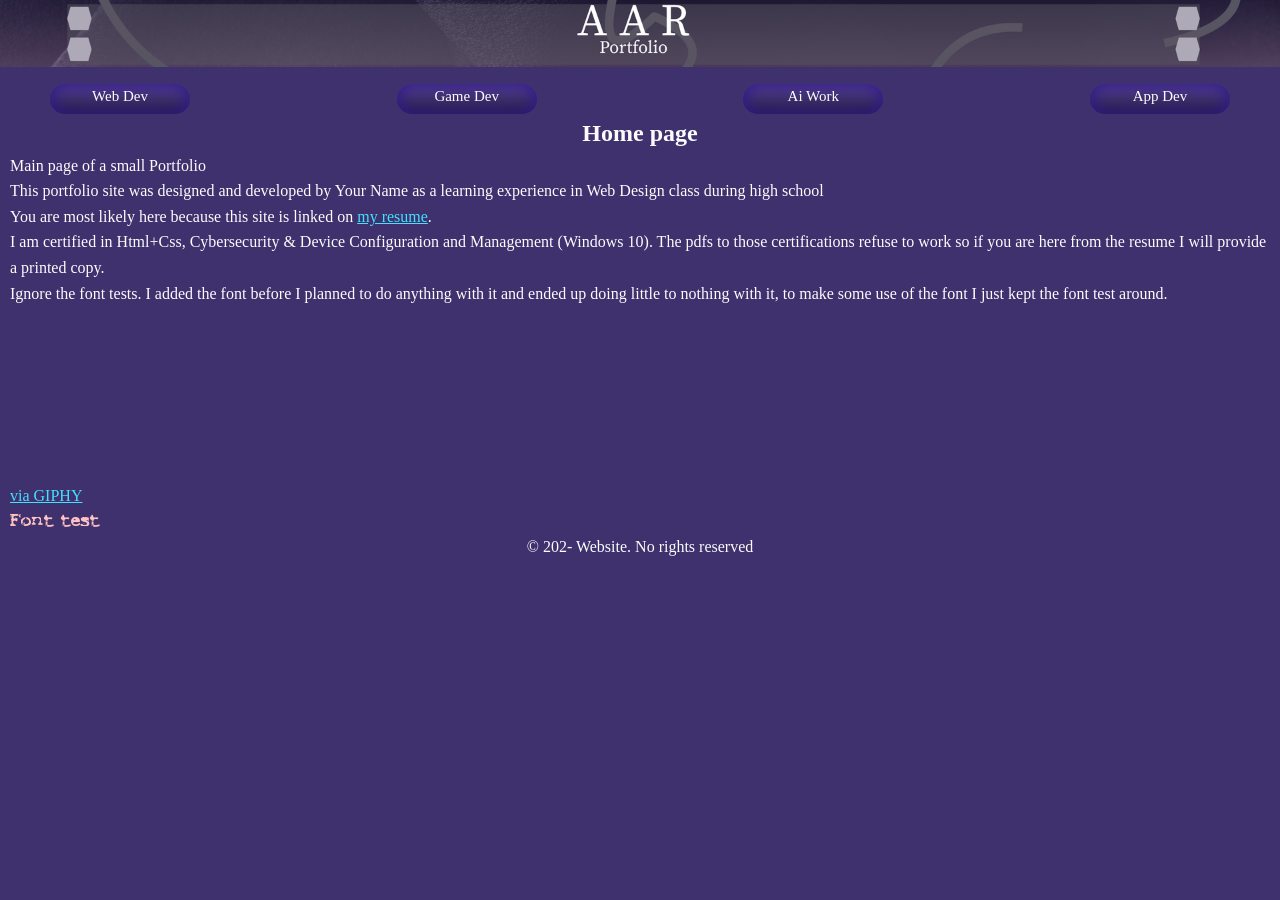
<file: index.html>
<!DOCTYPE html>
<html lang="en">
  <head>
    <meta charset="UTF-8" />
    <meta name="viewport" content="width=device-width, initial-scale=1.0" />
    <title>Tech Portfolio</title>
    <link rel="stylesheet" href="styles.css" />
    <link rel="icon" type="image/x-icon" href="/project/workspace/favicon.ico">
  </head>
  <body>
    <div class="wrapper">
    <header class="banner">
      <a href="index.html">
      <img src="Black and Yellow Web Developer LinkedIn Banner (1920 x 100 px).png" alt="Banner">
      </a>
    </header>
    <div class="Abc">
    
    <nav class="navi">
      <a href="Web.html" class="buttonClass">Web Dev</a>
      <a href="Game.html" class="buttonClass">Game Dev</a>
      <a href="Ai.html" class="buttonClass">Ai Work</a>
      <a href="App.html" class="buttonClass">App Dev</a>

    </nav>
   
    <main class="content">
      <h2>Home page</h2>
       <p>Main page of a small Portfolio</p>
    <p>This portfolio site was designed and developed by Your Name as a learning experience in Web Design class during high school</p>
    <p>You are most likely here because this site is linked on <a href="https://docs.google.com/document/d/1gDF7oiHtaaDCgHKeuujVsDJtwpdbTVNUsV63KZ1OMzg/edit?usp=sharing">my resume</a>.</p>
    <p>I am certified in Html+Css, Cybersecurity & Device Configuration and Management (Windows 10). The pdfs to those certifications refuse to work so if you are here from the resume I will provide a printed copy. </p>
    <p>Ignore the font tests. I added the font before I planned to do anything with it and ended up doing little to nothing with it, to make some use of the font I just kept the font test around.</p>
    <iframe src="https://giphy.com/embed/800iiDTaNNFOwytONV" width="280" height="169" frameBorder="0" class="giphy-embed"></iframe><p><a href="https://giphy.com/gifs/hamlet-drake-computers-laptop-800iiDTaNNFOwytONV">via GIPHY</a></p>

    <p class="Eviltxt">Font test</p>
    </main>
</div>
    <footer class="footer">
      <p class="rights">&copy; 202- Website. No rights reserved</p>
    </footer>
  </body>
</html>
</file>
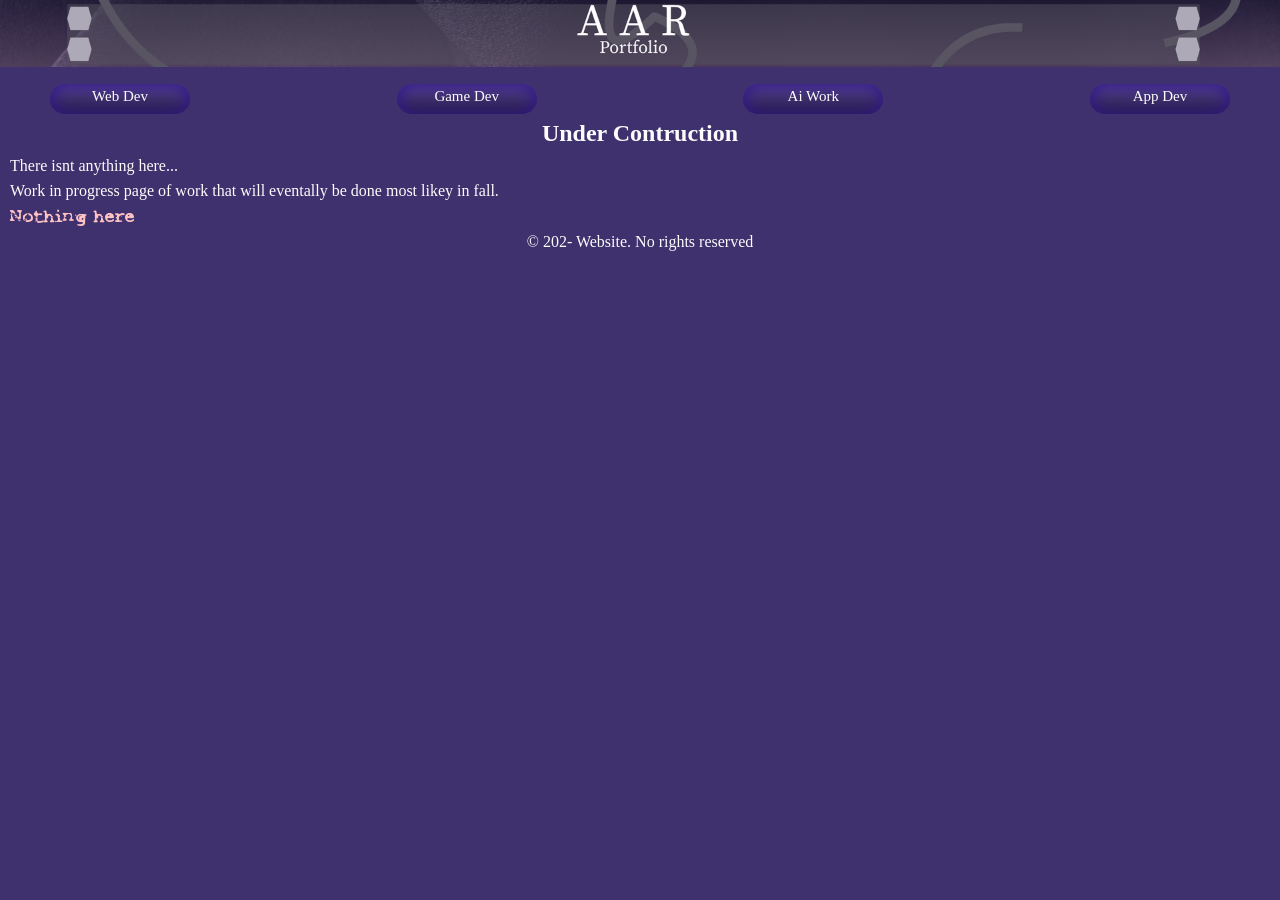
<file: Ai.html>
<!DOCTYPE html>
<html lang="en">
  <head>
    <meta charset="UTF-8" />
    <meta name="viewport" content="width=device-width, initial-scale=1.0" />
    <title>Portfolio</title>
    <link rel="stylesheet" href="styles.css" />
  
<link rel="icon" type="image/x-icon" href="/project/workspace/favicon.ico">
  </head>
  <body>
    <div class="wrapper">
    <header class="banner">
      <a href="index.html">
      <img src="Black and Yellow Web Developer LinkedIn Banner (1920 x 100 px).png" alt="Banner">
      </a>
    </header>
    <div class="Abc">
    
    <nav class="navi">
      <a href="Web.html" class="buttonClass">Web Dev</a>
      <a href="Game.html" class="buttonClass">Game Dev</a>
      <a href="afi.html" class="buttonClass">Ai Work</a>
      <a href="app.html" class="buttonClass">App Dev</a>

    </nav>
   
    <main class="content">
      <h2>Under Contruction</h2>
       <p>There isnt anything here...</p>
       <p>Work in progress page of work that will eventally be done most likey in fall.</p>
    <p class="Eviltxt">Nothing here</p>
    </main>
</div>
    <footer class="footer">
      <p class="rights">&copy; 202- Website. No rights reserved</p>
    </footer>
  </body>
</html>
</file>
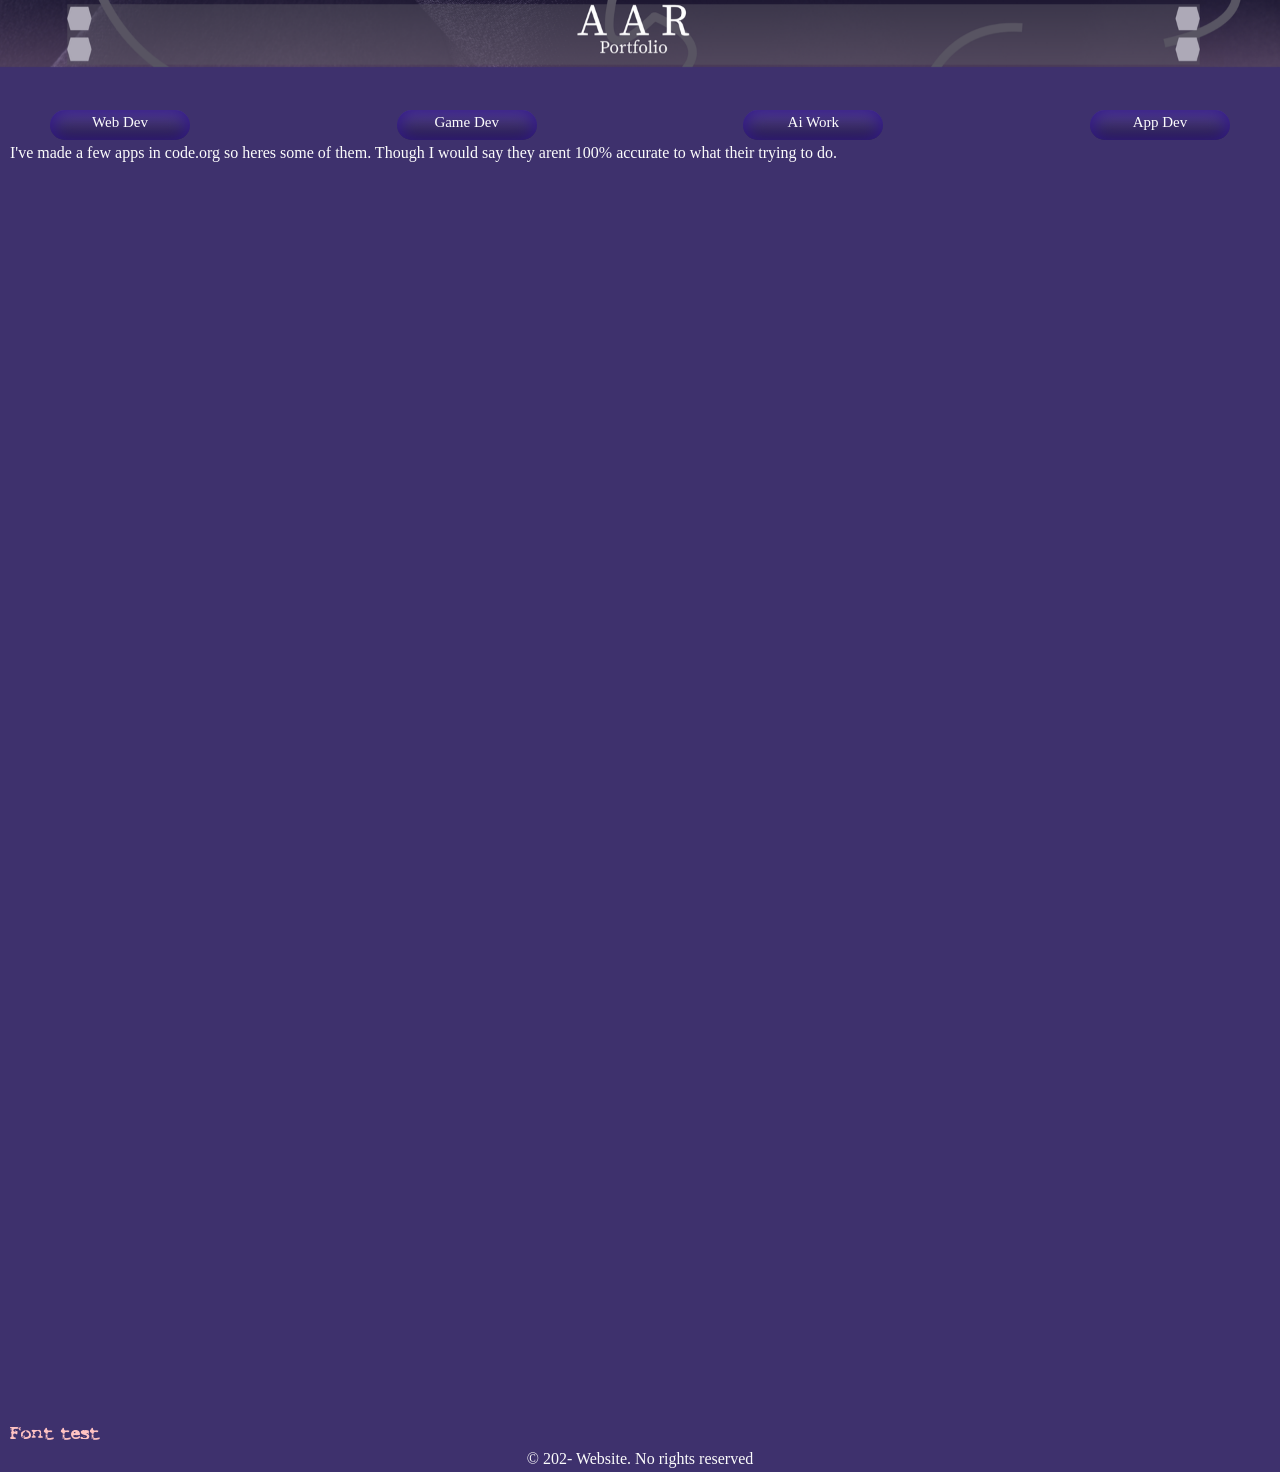
<file: App.html>
<!DOCTYPE html>
<html lang="en">
  <head>
    <meta charset="UTF-8" />
    <meta name="viewport" content="width=device-width, initial-scale=1.0" />
    <title>Portfolio</title>
    <link rel="stylesheet" href="styles copy.css" />
  </head>
  <body>
    <div class="wrapper">
    <header class="banner">
      <a href="index.html">
      <img src="Black and Yellow Web Developer LinkedIn Banner (1920 x 100 px).png" alt="Banner">
      </a>
    </header>
    <div class="Abcdef">
    
    <nav class="navi">
      <a href="Web.html" class="buttonClass">Web Dev</a>
      <a href="Game.html" class="buttonClass">Game Dev</a>
      <a href="Ai.html" class="buttonClass">Ai Work</a>
      <a href="app.html" class="buttonClass">App Dev</a>

    </nav>
   
    <main class="content">
        <p>I've made a few apps in code.org so heres some of them. Though I would say they arent 100% accurate to what their trying to do.</p>
        <iframe width="392" height="620" style="border: 0px;" src="https://studio.code.org/projects/applab/95318b08-9f49-4be0-9448-d5a11f327103/embed"></iframe>
        <iframe width="392" height="620" style="border: 0px;" src="https://studio.code.org/projects/applab/f61d8c02-28e7-4f68-afcc-256db3624bfd/embed"></iframe>
        <iframe width="392" height="620" style="border: 0px;" src="https://studio.code.org/projects/applab/158d3571-2dba-4669-ba58-bbb48a69eb8b/embed"></iframe>
        <iframe width="392" height="620" style="border: 0px;" src="https://studio.code.org/projects/applab/d18bf618-c46f-4a76-b87a-ad475e37257d/embed"></iframe>
        <iframe width="392" height="620" style="border: 0px;" src="https://studio.code.org/projects/applab/48a31a4c-991a-4bf8-8378-ca51aadebe4f/embed"></iframe>
        <iframe width="392" height="620" style="border: 0px;" src="https://studio.code.org/projects/applab/0bc73be8-41d9-47d0-99cb-0b77e96f4920/embed"></iframe>
    <p class="Eviltxt">Font test</p>
    </main>
</div>
    <footer class="footer">
      <p class="rights">&copy; 202- Website. No rights reserved</p>
    </footer>
  </body>
</html>
</file>
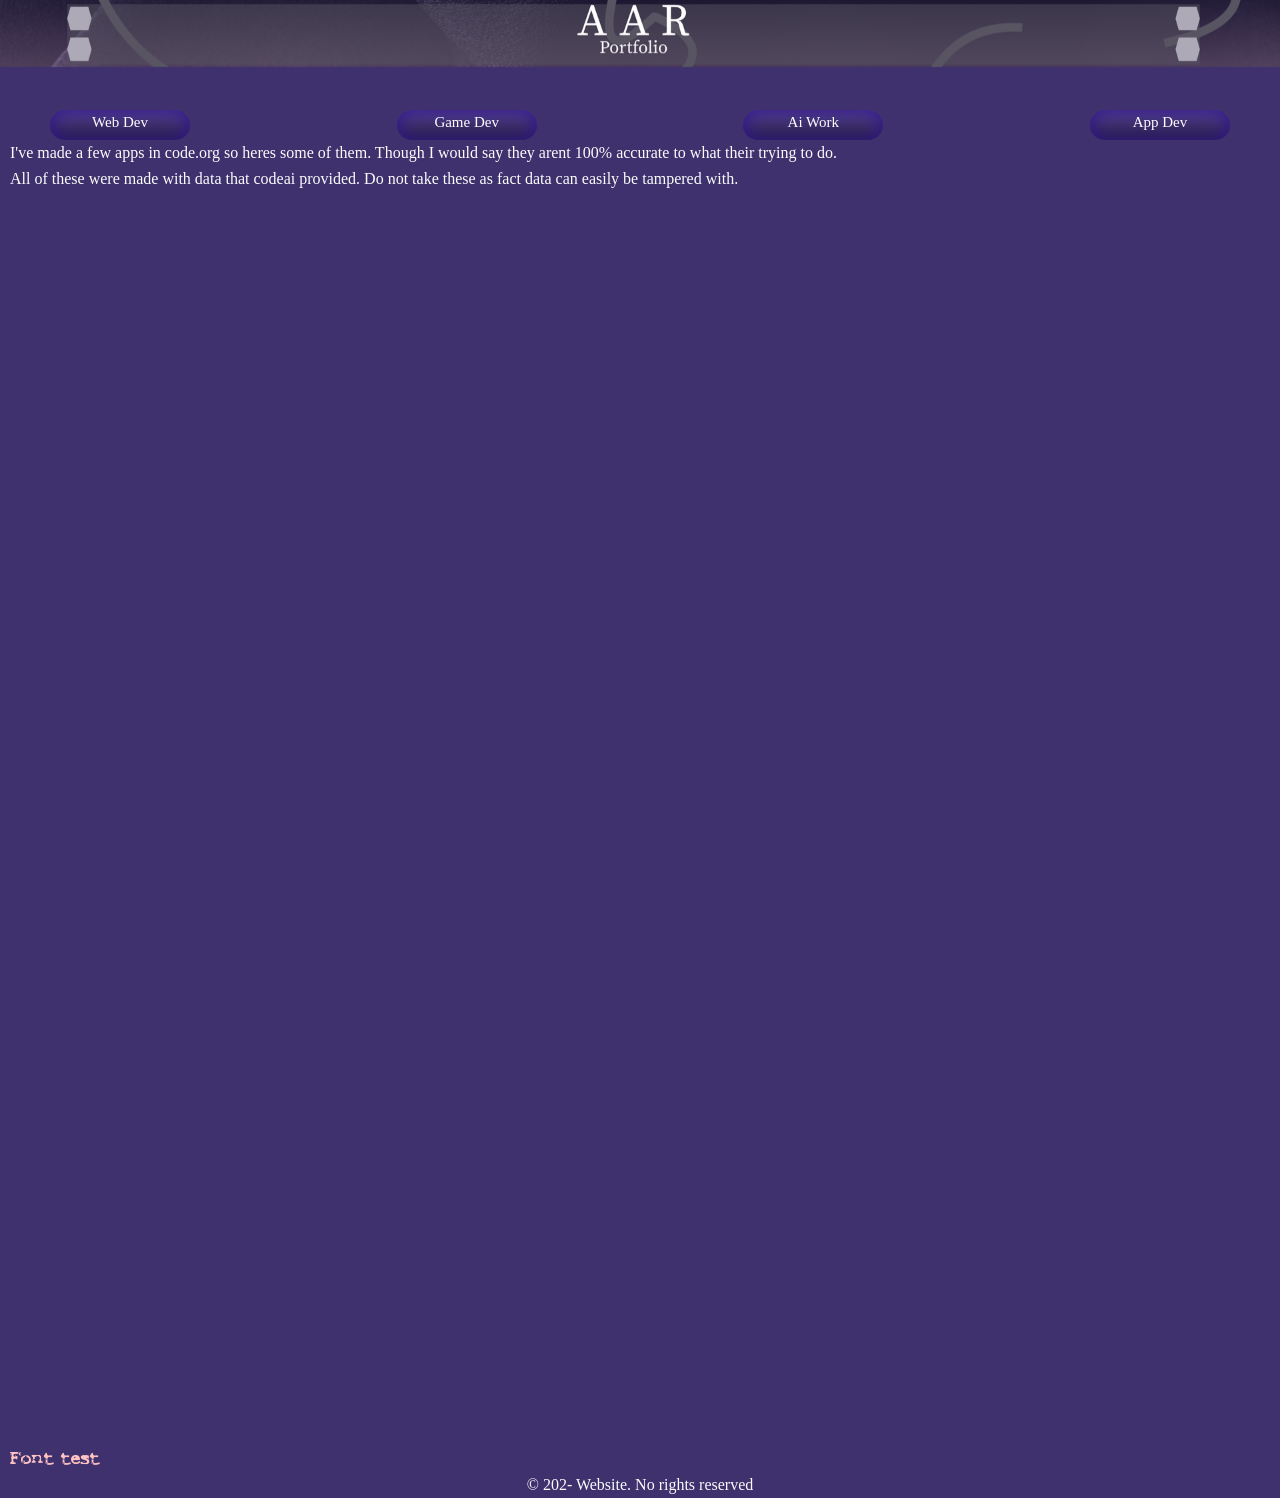
<file: app.html>
<!DOCTYPE html>
<html lang="en">
  <head>
    <meta charset="UTF-8" />
    <meta name="viewport" content="width=device-width, initial-scale=1.0" />
    <title>Portfolio</title>
    <link rel="stylesheet" href="styles copy.css" />
    <link rel="icon" type="image/x-icon" href="/project/workspace/favicon.ico">
  </head>
  <body>
    <div class="wrapper">
    <header class="banner">
      <a href="index.html">
      <img src="Black and Yellow Web Developer LinkedIn Banner (1920 x 100 px).png" alt="Banner">
      </a>
    </header>
    <div class="Abcdef">
    
    <nav class="navi">
      <a href="Web.html" class="buttonClass">Web Dev</a>
      <a href="Game.html" class="buttonClass">Game Dev</a>
      <a href="Ai.html" class="buttonClass">Ai Work</a>
      <a href="App.html" class="buttonClass">App Dev</a>

    </nav>
   
    <main class="content">
        <p>I've made a few apps in code.org so heres some of them. Though I would say they arent 100% accurate to what their trying to do.</p>
        <p>All of these were made with data that codeai provided. Do not take these as fact data can easily be tampered with.</p>
        <iframe width="392" height="620" style="border: 0px;" src="https://studio.code.org/projects/applab/95318b08-9f49-4be0-9448-d5a11f327103/embed"></iframe>
        <iframe width="392" height="620" style="border: 0px;" src="https://studio.code.org/projects/applab/f61d8c02-28e7-4f68-afcc-256db3624bfd/embed"></iframe>
        <iframe width="392" height="620" style="border: 0px;" src="https://studio.code.org/projects/applab/158d3571-2dba-4669-ba58-bbb48a69eb8b/embed"></iframe>
        <iframe width="392" height="620" style="border: 0px;" src="https://studio.code.org/projects/applab/d18bf618-c46f-4a76-b87a-ad475e37257d/embed"></iframe>
        <iframe width="392" height="620" style="border: 0px;" src="https://studio.code.org/projects/applab/48a31a4c-991a-4bf8-8378-ca51aadebe4f/embed"></iframe>
        <iframe width="392" height="620" style="border: 0px;" src="https://studio.code.org/projects/applab/0bc73be8-41d9-47d0-99cb-0b77e96f4920/embed"></iframe>
    <p class="Eviltxt">Font test</p>
    </main>
</div>
    <footer class="footer">
      <p class="rights">&copy; 202- Website. No rights reserved</p>
    </footer>
  </body>
</html>
</file>
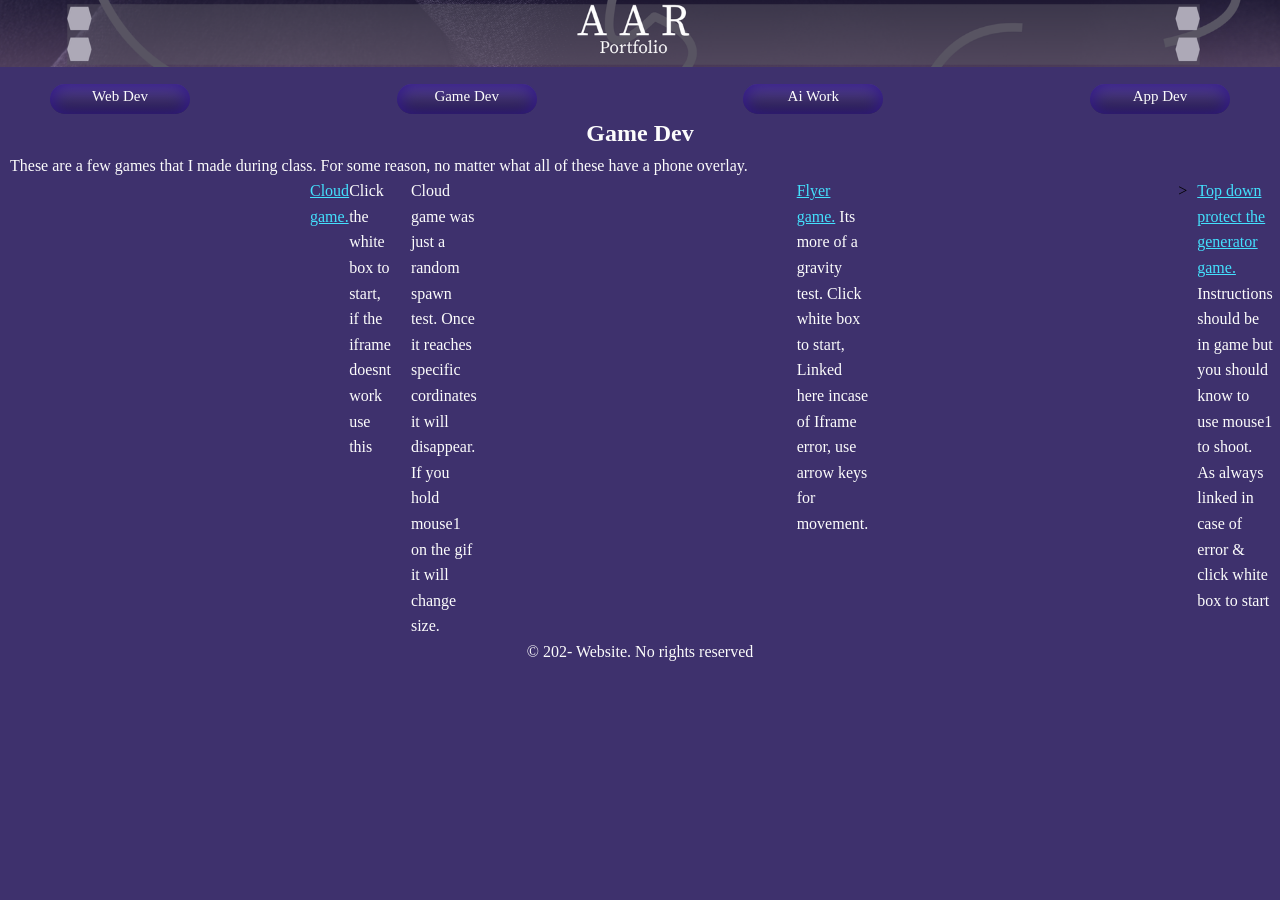
<file: Game.html>
<!DOCTYPE html>
<html lang="en">
  <head>
    <meta charset="UTF-8" />
    <meta name="viewport" content="width=device-width, initial-scale=1.0" />
    <title>Portfolio</title>
    <link rel="stylesheet" href="styles.css" />
    <link rel="icon" type="image/x-icon" href="/project/workspace/favicon.ico">
  <body>
    <div class="wrapper">
    <header class="banner">
      <a href="index.html">
      <img src="Black and Yellow Web Developer LinkedIn Banner (1920 x 100 px).png" alt="Banner">
      </a>
    </header>
    <div class="Abc">
    
    <nav class="navi">
      <a href="Web.html" class="buttonClass">Web Dev</a>
      <a href="Game.html" class="buttonClass">Game Dev</a>
      <a href="Ai.html" class="buttonClass">Ai Work</a>
      <a href="App.html" class="buttonClass">App Dev</a>

    </nav>
   <h2>Game Dev</h2>
  <p>These are a few games that I made during class. For some reason, no matter what all of these have a phone overlay.</p>
      <div class="Abcde">
        <iframe width="400" height="400" style="border: 0px;" src="https://studio.code.org/projects/gamelab/5fde85fe-57e0-4d02-ad88-57f80457631e/embed"></iframe>

              <p class="moverigh"><a 
                href="https://studio.code.org/projects/gamelab/5fde85fe-57e0-4d02-ad88-57f80457631e"
                >Cloud game.</a
              > Click the white box to start, if the iframe doesnt work use this</p>
              <p>Cloud game was just a random spawn test. Once it reaches specific cordinates it will disappear. If you hold mouse1 on the gif it will change size.</p>
              <iframe width="500" height="400" style="border: 0px;" src="https://studio.code.org/projects/gamelab/0dcc7802-8ce1-4f7f-b06c-56f4efc3db4b/embed"></iframe>

              <p><a
                href="https://studio.code.org/projects/gamelab/0dcc7802-8ce1-4f7f-b06c-56f4efc3db4b"
                >Flyer game.</a> Its more of a gravity test. Click white box to start, Linked here incase of Iframe error, use arrow keys for movement.</p>
                <iframe width="600" height="400" style="border: 0px;" src="https://studio.code.org/projects/gamelab/c694a4d1-f877-4a7b-8aeb-202c92c93ea4/embed"></iframe>
          >
              <p><a
                href="https://studio.code.org/projects/gamelab/c694a4d1-f877-4a7b-8aeb-202c92c93ea4"
                >Top down protect the generator game.</a> Instructions should be in game but you should know to use mouse1 to shoot. As always linked in case of error & click white box to start</p>
    <p class="Eviltxt">Font test</p>
    </main>
</div>
    <footer class="footer">
      <p class="rights">&copy; 202- Website. No rights reserved</p>
    </footer>
  </body>
</html>
</file>
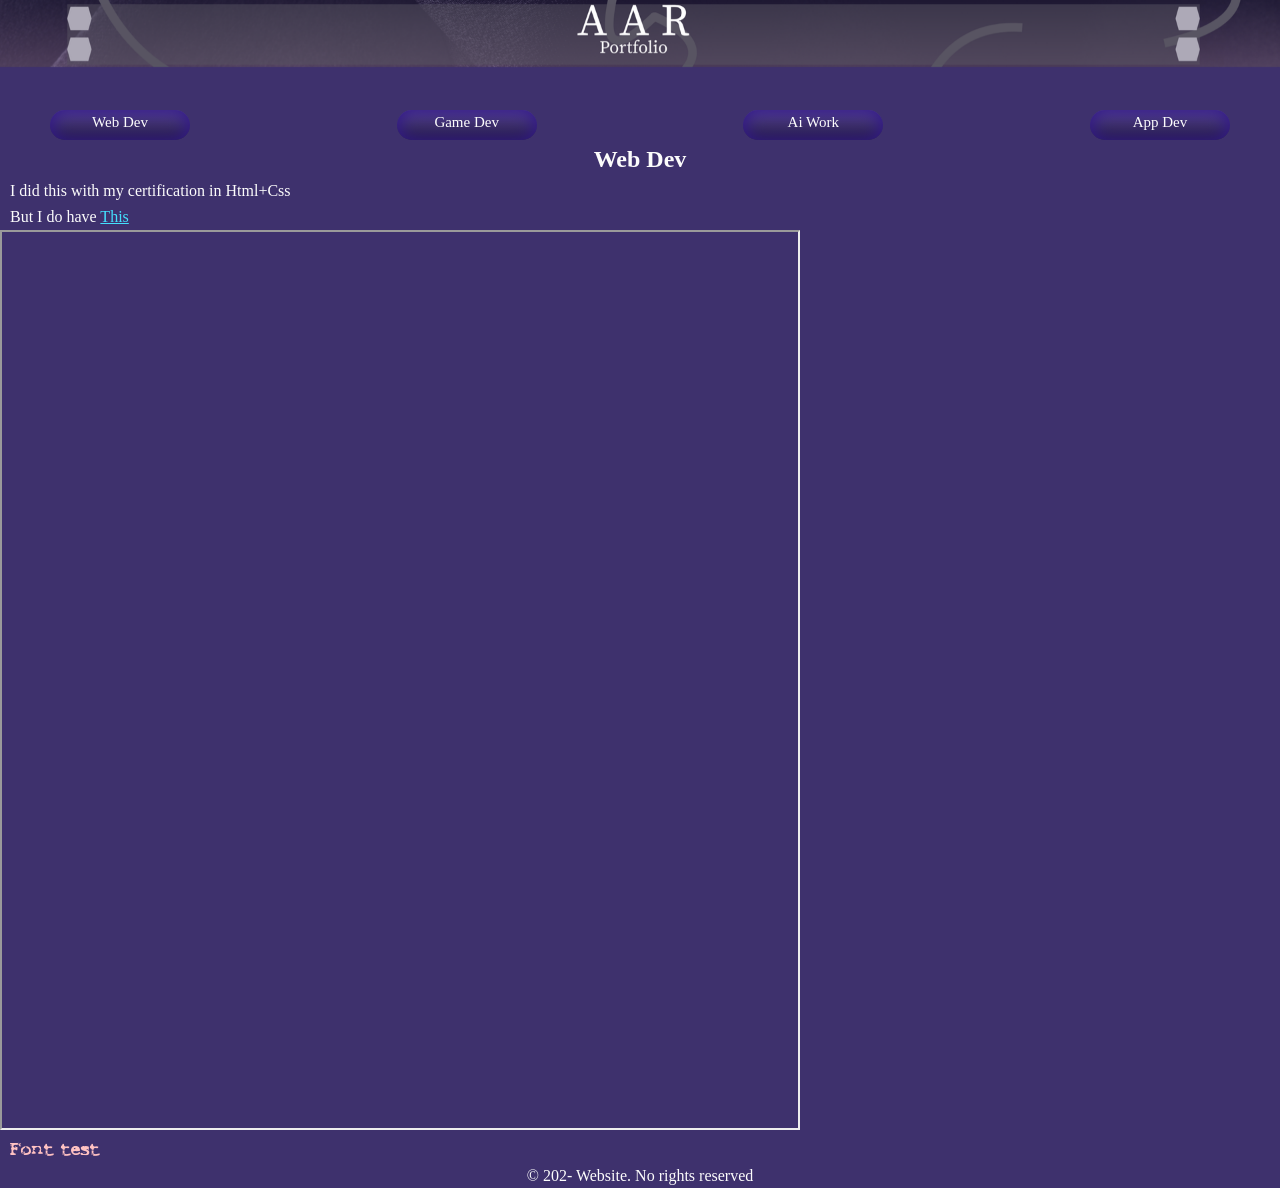
<file: Web.html>
<!DOCTYPE html>
<html lang="en">
  <head>
    <meta charset="UTF-8" />
    <meta name="viewport" content="width=device-width, initial-scale=1.0" />
    <title>Portfolio</title>
    <link rel="stylesheet" href="styles copy.css" />
  </head>
  <body>
    <div class="wrapper">
    <header class="banner">
      <a href="index.html">
      <img src="Black and Yellow Web Developer LinkedIn Banner (1920 x 100 px).png" alt="Banner">
      </a>
    </header>
    <div class="Abcdef">
    
    <nav class="navi">
      <a href="Web.html" class="buttonClass">Web Dev</a>
      <a href="Game.html" class="buttonClass">Game Dev</a>
      <a href="Ai.html" class="buttonClass">Ai Work</a>
      <a href="App.html" class="buttonClass">App Dev</a>

    </nav>
   
    <main class="content">
      <h2>Web Dev</h2>
       <p>I did this with my certification in Html+Css</p>
    <p>But I do have <a href="https://urepancakes.github.io/BDHK/">This</a></p>
  <iframe src="https://urepancakes.github.io/BDHK/" width="800" height="900"></iframe>
    <p class="Eviltxt">Font test</p>
    </main>
</div>
    <footer class="footer">
      <p class="rights">&copy; 202- Website. No rights reserved</p>
    </footer>
  </body>
</html>
</file>
<file: styles.css>
* {
  padding: 2;
  box-sizing: border-box;
  margin: 0;
}

body {
  line-height: 1.6;
  display: flex;
  flex-direction: column;
  min-width: 100vh;
  min-height: 100vh;
}

.Abc {
  margin: 1;
}
.banner {
  color: white;
  /*position: fixed;*/
}
.navigation ul {
  list-style-type: none;
  display: flex;
}

h1 {
  color: rgb(252, 252, 252);
  text-align: center;
  font-family: Georgia, "Times New Roman", Times, serif;
}
@font-face {
  font-family: Smash;
  src: url(smash.ttf);
  font-weight: normal;
  font-style: normal;
}
h2 {
  color: rgb(252, 252, 252);
  text-align: center;
}
body {
  background-color: rgb(62, 49, 109);
}
.Eviltxt {
  color: rgb(255, 194, 194);
  font-family: "Smash", "Franklin Gothic Medium", "Arial", "sans-serif";
}
p {
  color: rgb(252, 252, 252);
  padding: 0px 10px 0px 10px;
}
.rights {
  text-align: center;
}
a:link {
  color: rgb(68, 224, 253);
}
a:visited {
  color: rgb(187, 210, 216);
}
a:hover {
  color: rgb(175, 245, 253);
  text-decoration: wavy;
}
a:active {
  color: rgb(95, 232, 242);
}
.links li a {
  text-align: center;
}

.navi {
  display: flex;
  justify-content: space-between;
  align-items: center;
  padding: 10px 50px 0px 50px;
}
.links {
  display: flex;
  list-style: none;
  margin: 0;
  padding: 0;
  gap: 20px;
}
@media (max-width: 600px) {
  .navigation ul li a {
    flex-direction: column;
  }
  .navigation ul li a {
    text-align: center;
  }
}
img {
  max-width: 100%;
  height: auto;
}

.buttonClass {
  font-size: 15px;
  font-family: Georgia, "Times New Roman", Times, serif;
  text-align: center;
  width: 140px;
  height: 30px;
  border-width: 1px;
  border-color: rgba(37, 28, 67, 1);
  border-top-left-radius: 17px;
  border-top-right-radius: 17px;
  border-bottom-left-radius: 17px;
  border-bottom-right-radius: 17px;
  box-shadow: inset 0px 0px 15px 3px rgba(51, 26, 135, 1);
  text-shadow: inset 0px 1px 0px rgba(38, 28, 75, 1);
  background: linear-gradient(rgba(86, 67, 148, 1), rgba(36, 29, 62, 1));
  text-decoration: none;
  color: rgba(252, 252, 252, 1);
}
.buttonClass:link {
  color: rgba(252, 252, 252, 1);
}
.buttonClass:visited {
  color: rgba(252, 252, 252, 1);
}
.buttonClass:hover {
  background: linear-gradient(rgba(36, 29, 62, 1), rgba(86, 67, 148, 1));
  color: rgba(252, 252, 252, 1);
}
.buttonClass:active {
  color: rgba(252, 252, 252, 1);
}
.Abcde {
  display: flex;
  vertical-align: middle;
}
.moverigh {
  display: flex;
  vertical-align: right;
}
</file>
<file: styles copy.css>
* {
  padding: 2;
  box-sizing: border-box;
  margin: 0;
}

body {
  line-height: 1.6;
  display: flex;
  flex-direction: column;
  min-width: 100vh;
  min-height: 100vh;
}

.Abc {
  margin: 1;
  margin-top: 100px;
}
.banner {
  color: white;
  position: fixed;
}
.navigation ul {
  list-style-type: none;
  display: flex;
}

h1 {
  color: rgb(252, 252, 252);
  text-align: center;
  font-family: Georgia, "Times New Roman", Times, serif;
}
@font-face {
  font-family: Smash;
  src: url(smash.ttf);
  font-weight: normal;
  font-style: normal;
}
h2 {
  color: rgb(252, 252, 252);
  text-align: center;
}
body {
  background-color: rgb(62, 49, 109);
}
.Eviltxt {
  color: rgb(255, 194, 194);
  font-family: "Smash", "Franklin Gothic Medium", "Arial", "sans-serif";
}
p {
  color: rgb(252, 252, 252);
  padding: 0px 10px 0px 10px;
}
.rights {
  text-align: center;
}
a:link {
  color: rgb(68, 224, 253);
}
a:visited {
  color: rgb(187, 210, 216);
}
a:hover {
  color: rgb(175, 245, 253);
  text-decoration: wavy;
}
a:active {
  color: rgb(95, 232, 242);
}
.links li a {
  text-align: center;
}

.navi {
  display: flex;
  justify-content: space-between;
  align-items: center;
  padding: 10px 50px 0px 50px;
}
.links {
  display: flex;
  list-style: none;
  margin: 0;
  padding: 0;
  gap: 20px;
}
@media (max-width: 600px) {
  .navigation ul li a {
    flex-direction: column;
  }
  .navigation ul li a {
    text-align: center;
  }
}
img {
  max-width: 100%;
  height: auto;
}

.buttonClass {
  font-size: 15px;
  font-family: Georgia, "Times New Roman", Times, serif;
  text-align: center;
  width: 140px;
  height: 30px;
  border-width: 1px;
  border-color: rgba(37, 28, 67, 1);
  border-top-left-radius: 17px;
  border-top-right-radius: 17px;
  border-bottom-left-radius: 17px;
  border-bottom-right-radius: 17px;
  box-shadow: inset 0px 0px 15px 3px rgba(51, 26, 135, 1);
  text-shadow: inset 0px 1px 0px rgba(38, 28, 75, 1);
  background: linear-gradient(rgba(86, 67, 148, 1), rgba(36, 29, 62, 1));
  text-decoration: none;
  color: rgba(252, 252, 252, 1);
}
.buttonClass:link {
  color: rgba(252, 252, 252, 1);
}
.buttonClass:visited {
  color: rgba(252, 252, 252, 1);
}
.buttonClass:hover {
  background: linear-gradient(rgba(36, 29, 62, 1), rgba(86, 67, 148, 1));
  color: rgba(252, 252, 252, 1);
}
.buttonClass:active {
  color: rgba(252, 252, 252, 1);
}
.Abcde {
  display: flex;
  vertical-align: middle;
  margin-top: 100px;
}
.moverigh {
  display: flex;
  vertical-align: right;
}
.Abcdef {
  margin-top: 100px;
}
</file>
